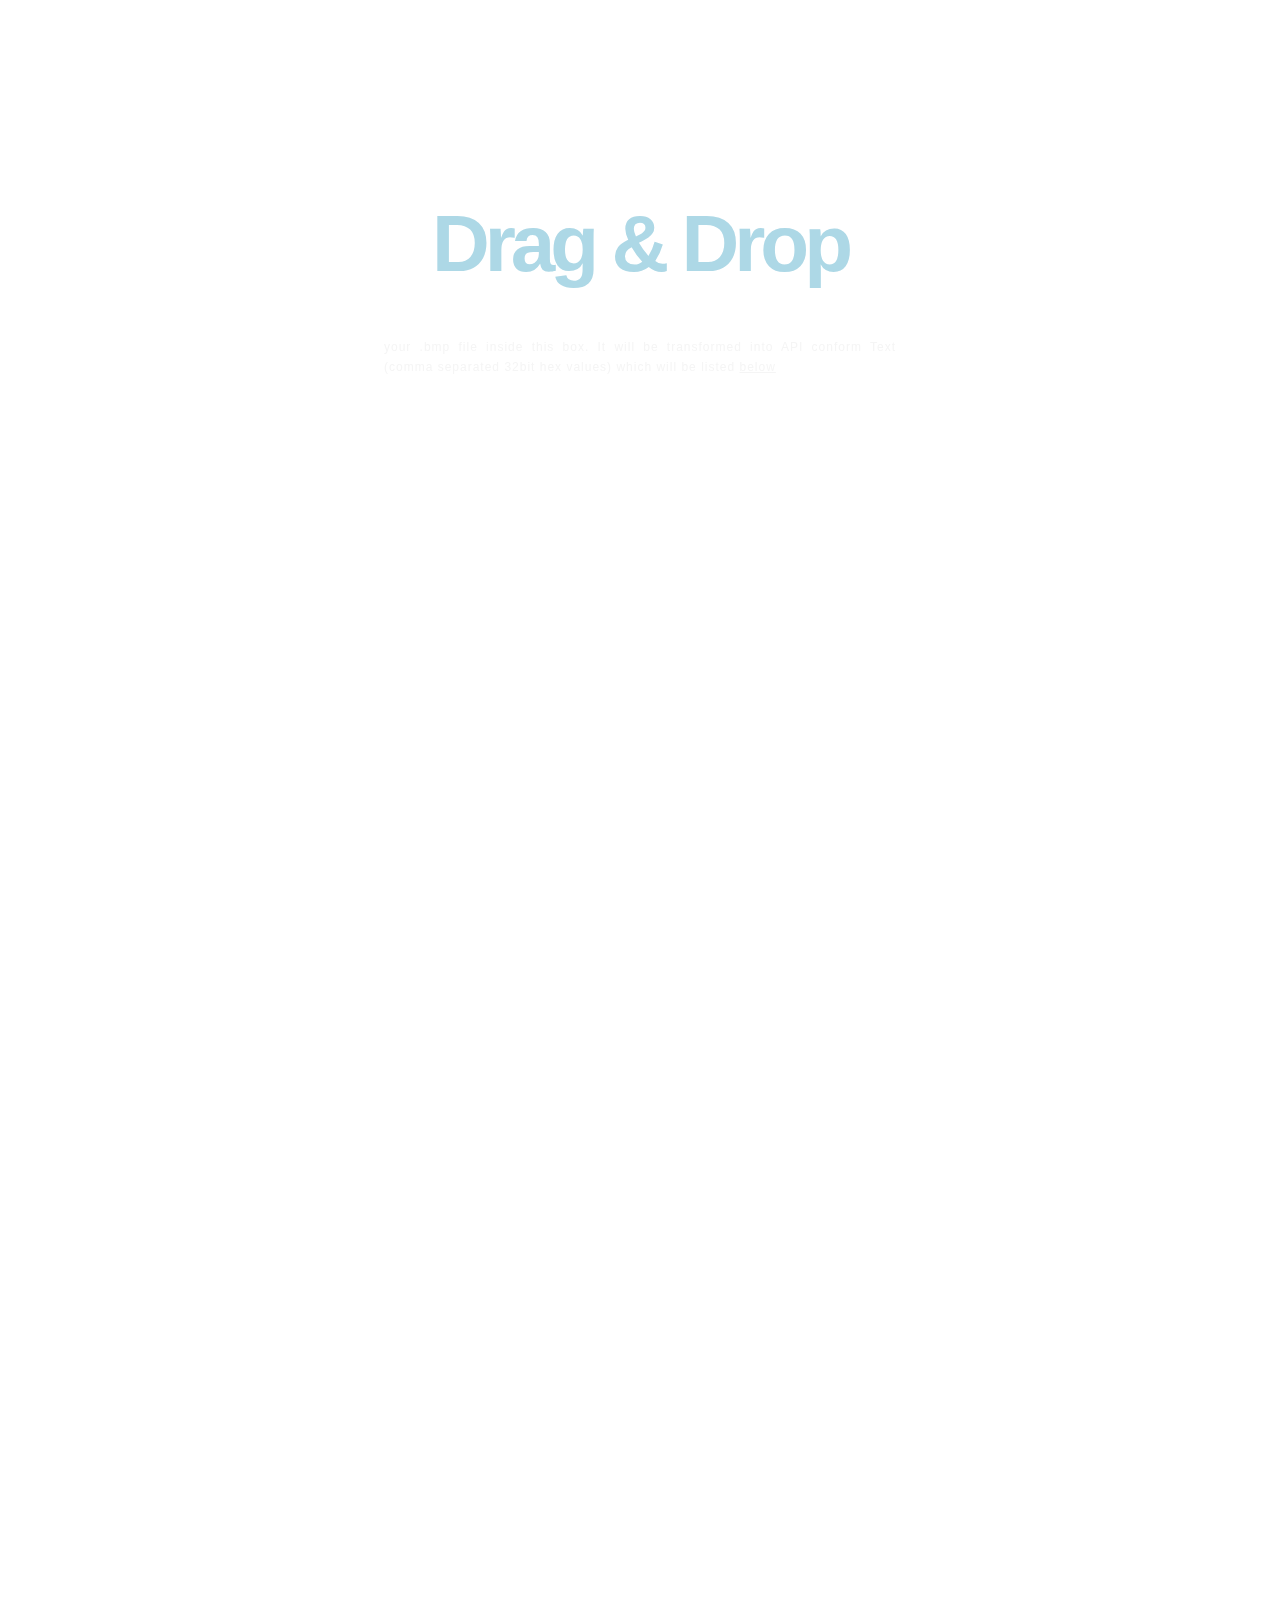
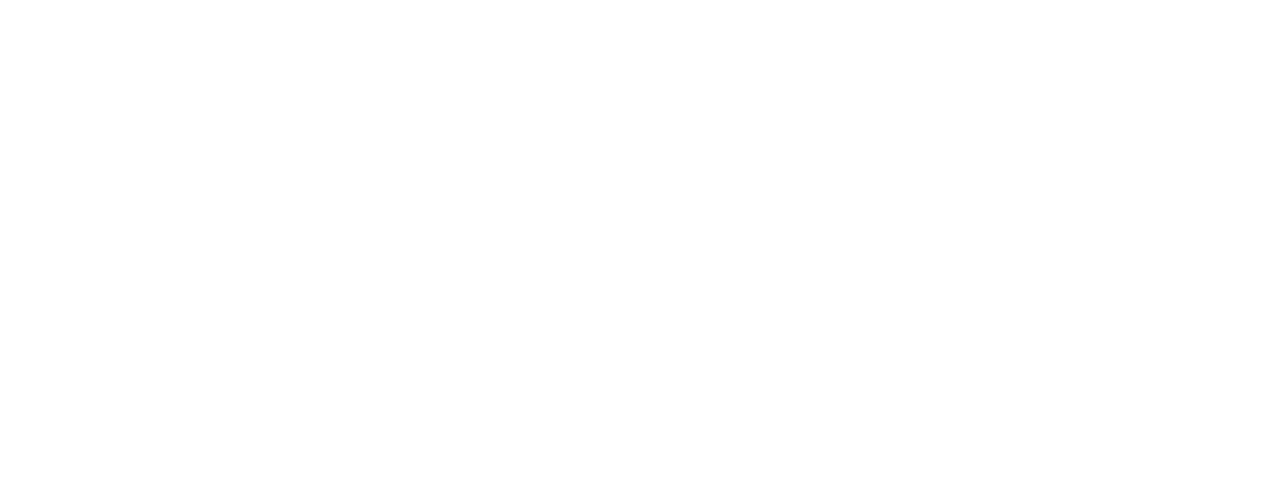
<file: bitmapconverter.html>
<!DOCTYPE html>
<html>
<head>
<style>

header {
    position: relative;
    min-height: 120vh;
    width: 100%;
    transform-style: inherit;
    z-index: -1;
    scroll-behavior: smooth;
}   
header::before{
	width: 99.5%;
    content: '';
    position: absolute;
    top: 0; left: 0; right: 0; bottom: 0;
    display: block;
    text-align: left;
    font-weight: bold;
    border-style:solid;
    border-color: black;
    border-radius: 0%;
    background: url("https://imgur.com/s2wMPCC.png") top center;
    background-size: cover;
    transform: translateZ(-1px) scale(2.1);
    min-height: 100%;
    z-index: -2;
    /* scroll-behavior: smooth; */
    /* height: 320px; */
}

h1 { 
    color:lightblue;
    font-family: 'Helvetica Neue', sans-serif;
    font-size: 80px;
    padding-top: 150px;
    font-weight: bold;
    letter-spacing: -5px;
    line-height: 1; 
    text-align: center; 
}
h2 {
    color: whitesmoke;
    font-family: 'Open Sans', sans-serif;
    font-size: 12px;
    font-weight: 300;
    line-height: 20px;
    letter-spacing: 1px;
    /* margin: 0 0 10; */
    text-align: justify; 
    /* width: 50%; */
    padding-left: 30%;
    padding-right: 30%;
}
p { 
    color: #685206;
    font-family: 'Helvetica Neue', sans-serif;
    font-size: 12px;
    line-height: 24px;
    margin: 15px 15px 24px;
    text-align: center;
    text-justify: inter-word; 
}
ul {
    list-style-type: none;
}

html {
  overflow: hidden;
  height: 100%;
}

body {
  overflow-x: hidden;
  overflow-y: scroll;
  height: 100%;
  perspective: 1px;
  transform-style: preserve-3d;
}

section {
  position: relative;
  padding-top: 30px;
  padding-bottom: 30px;
  min-height: 100vh;
  width: 100%;
  position: relative;
  transform-style: inherit;
}

.section1 {
  background: #fafafa;
  box-shadow: 0 0 20px #333;
  z-index: 1;
}

.flex-container {
    width:100%;
    padding: 0px 0px;
    margin: 0px;
    list-style: none;
    display: -webkit-box;
    display: -moz-box;
    display: -ms-flexbox;
    display: -webkit-flex;
    display: flex;
    -webkit-flex-flow: row wrap;
    justify-content: space-around;
}

.flex-item {
    background:#2D395C;
    padding: 5px;
    max-width: 90%;
    max-height: 5%;
    display: block;
    margin-bottom: 40px;
    margin-top: 10px;
    line-height: 20px;
    color:lightgoldenrodyellow;
    font-weight: bold;
    font-size: 9pt;
    text-align: left;
    /* align-items: flex-start; */
    overflow: auto;
    word-wrap: break-word;
}

</style>
<title>bmp_convert</title>
</head>

<body style="margin-top: 0px; margin-bottom: 0px; margin-right: 0px; margin-left: 0px; ">
    <ul class="flex-container" id="ulist"></ul>
    <header id="drop_zone">
        <h1>Drag & Drop</h1>
        <h2>your .bmp file inside this box. It will be transformed into API conform Text (comma separated 32bit hex values) which will be listed <u>below</u></h2>
        
        
        <!-- <p>Lorem ipsum dolor sit amet, consetetur sadipscing elitr, sed diam nonumy eirmod tempor invidunt ut labore et dolore magna aliquyam erat, sed diam voluptua. At vero eos et accusam et justo duo dolores et ea rebum. Stet clita kasd gubergren, no sea takimata sanctus est Lorem ipsum dolor sit amet. Lorem ipsum dolor sit amet, consetetur sadipscing elitr, sed diam nonumy eirmod tempor invidunt ut labore et dolore magna aliquyam erat, sed diam voluptua. At vero eos et accusam et justo duo dolores et ea rebum. Stet clita kasd gubergren, no sea takimata sanctus est Lorem ipsum dolor sit amet.</p> -->
    </header>
    <section class="section1">
        <output id="list"></output>
    </section>
    
 
 

<script>

    

    function handleFileSelect(evt) {
        evt.stopPropagation();
        evt.preventDefault();
    
        var files = evt.dataTransfer.files; // FileList object.
    
        // files is a FileList of File objects. List some properties.
        var output = [];
        for (var i = 0, f; f = files[i]; i++) {
            output.push('<li><strong>', escape(f.name), '</strong> (', f.type || 'n/a', ') - ',
                      f.size, ' bytes</li>');                
            output.push('<li class="flex-item" id="inputtel"></li>');
            output.push(handleFiles(f)); 

            // output.push('asdf');      

        }
        document.getElementById('list').innerHTML = '<ul>' + output.join('') + '</ul>';
        for (var i = 0, f; f = files[i]; i++) {
            

            // output.push('asdf');      

        }
    }
    
    function handleDragOver(evt) {
        evt.stopPropagation();
        evt.preventDefault();
        evt.dataTransfer.dropEffect = 'copy'; // Explicitly show this is a copy.
    }
    
      //Setup the dnd listeners
    var dropZone = document.getElementById('drop_zone');
    dropZone.addEventListener('dragover', handleDragOver, false);
    dropZone.addEventListener('drop', handleFileSelect, false);

    // var inputElement = document.getElementById("input");
    var size = 0;
    // inputElement.addEventListener("change",handleFiles, false);

    function handleFiles(e) {
      //  var file = e.target.files[0];
        var reader = new FileReader();
        // reader.addEventListener("load", processimage, false);
        reader.addEventListener("load", function(event){
           var result = processimage(event);
           console.debug(result.toString());
        }, false);
        reader.readAsArrayBuffer(e);
     
        // return processimage(e);
    }



    function processimage(e) {
        var buffer = e.target.result;
        var bitmap = getBMP(buffer);
        // var pixelabmessung = bitmap.infoheader.biWidth * bitmap.infoheader.biHeight;
        var unit8Array = decodePixelToHEX(bitmap);
        
        // console.debug(unit8Array);
        return decodePixelToHEX;
    }

    function getBMP(buffer) {
        var datav = new DataView(buffer);
        var bitmap = {};

        bitmap.fileheader = {};
        bitmap.fileheader.bfType = datav.getUint16(0, true);
        bitmap.fileheader.bfSize = datav.getUint32(2, true);
        bitmap.fileheader.bfReserved1 = datav.getUint16(6, true);
        bitmap.fileheader.bfReserved2 = datav.getUint16(8, true);
        bitmap.fileheader.bfOffBits = datav.getUint32(10, true);

        bitmap.infoheader = {};
        bitmap.infoheader.biSize = datav.getUint32(14, true);
        bitmap.infoheader.biWidth = datav.getUint32(18, true);
        bitmap.infoheader.biHeight = datav.getUint32(22, true);
        bitmap.infoheader.biPlanes = datav.getUint16(26, true);
        bitmap.infoheader.biBitCount = datav.getUint16(28, true);
        bitmap.infoheader.biCompression = datav.getUint32(30, true);
        bitmap.infoheader.biSizeImage = datav.getUint32(34, true);
        bitmap.infoheader.biXPelsPerMeter = datav.getUint32(38, true);
        bitmap.infoheader.biYPelsPerMeter = datav.getUint32(42, true);
        bitmap.infoheader.biClrUsed = datav.getUint32(46, true);
        bitmap.infoheader.biClrImportant = datav.getUint32(50, true);

        var start = bitmap.fileheader.bfOffBits;  
        
        bitmap.stride = Math.floor((bitmap.infoheader.biBitCount *bitmap.infoheader.biWidth + 31) / 32) * 4;
        bitmap.pixels = new Uint8Array(buffer, start);
        // console.debug(bitmap.pixels);
        size  = Math.round((bitmap.pixels.length - 1)/4);
        console.debug("size:" + size);
        return bitmap;
    }

    function rgbToHex(r, g, b) {
        return  ((1 << 24) + (r << 16) + (g << 8) + b).toString(16).slice(1);
    }

    //https://stackoverflow.com/questions/5623838/rgb-to-hex-and-hex-to-rgb
    function hexToRgb(hex) {
        // Expand shorthand form (e.g. "03F") to full form (e.g. "0033FF")
        var shorthandRegex = /^#?([a-f\d])([a-f\d])([a-f\d])$/i;
        hex = hex.replace(shorthandRegex, function(m, r, g, b) {
        return r + r + g + g + b + b;
        });
    }

    function decodePixelToHEX(bitmap) {
        let hexcolor = "";
        // hexcolor += "[";
        for (var i = 0; i <= size*4-4; i+=4) { 
            let b = bitmap.pixels[i];  //b
            let g = bitmap.pixels[i+1]; //r
            let r = bitmap.pixels[i+2]; //g
            // let rgb = rgbToHex(r,g,b);

            hexcolor += rgbToHex(r,g,b);
            
            if(i < size*4-4) {
                hexcolor += ",";
            }
        }
        // hexcolor += "]";
        var node = document.createElement("span");
        var textnode = document.createTextNode(hexcolor);
        node.appendChild(textnode);
        document.getElementById("inputtel").appendChild(node);
        return hexcolor;
    }
</script>
</body>
</html>
</file>
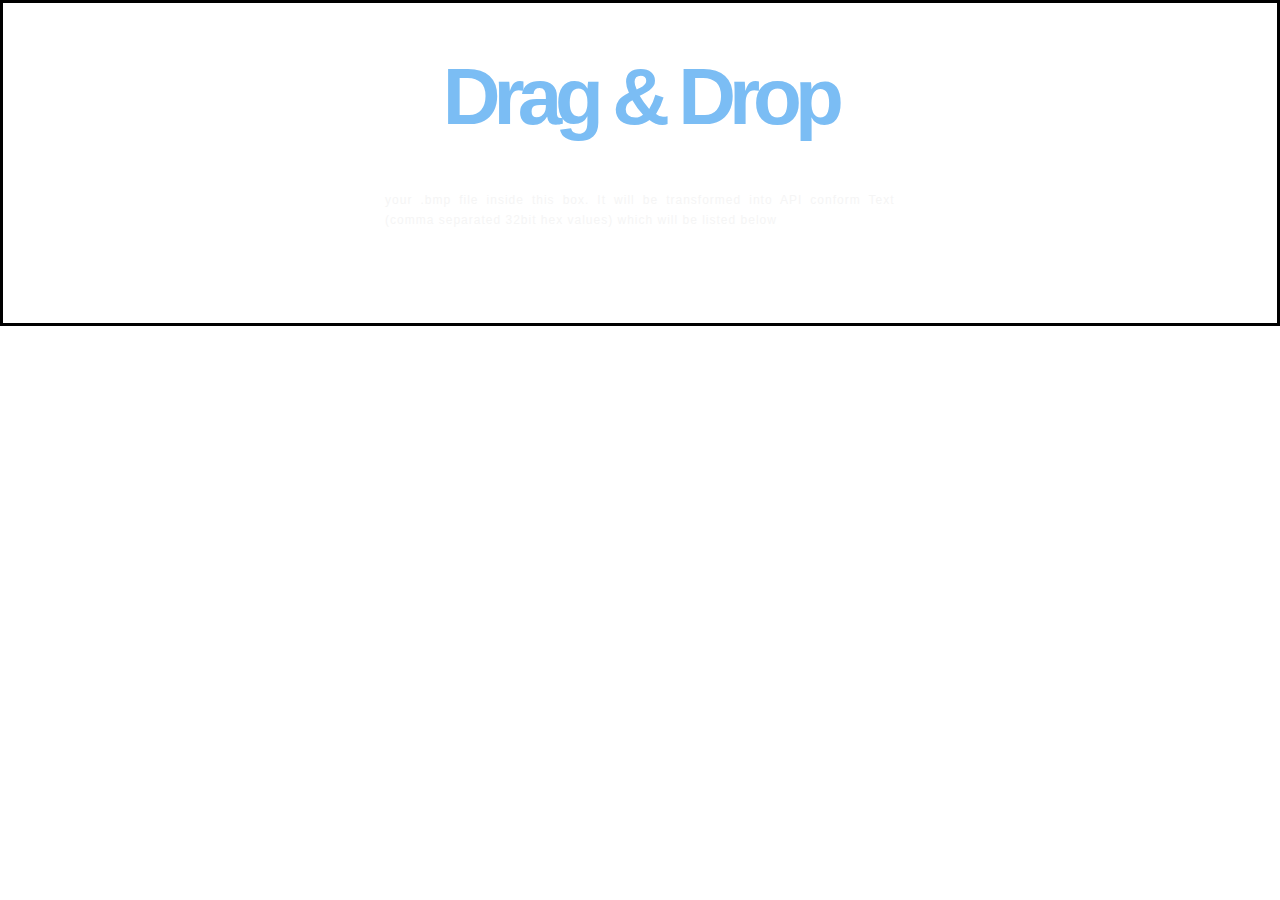
<file: test/bmpconverter.html>
<!DOCTYPE html>
<html>
<head>
<style>
#drop_zone{
	width: 99.5%;
    /* height: 100%; */
    /* background-color:#19191c; */
    color:coral;
    /* padding: 0px 0%; */
    text-align: left;
    font-weight: bold;
    border-style:solid;
    border-color: black;
    border-radius: 0%;
    background: url("https://imgur.com/s2wMPCC.png");
    height: 320px;
    /* background-image: */
    /* background-attachment: fixed;
    background-position: center;
    background: no-repeat;
    background-size: cover; */
    



}

h1 { 
    color:#7bbdf4;
    font-family: 'Helvetica Neue', sans-serif;
    font-size: 80px;
    font-weight: bold;
    letter-spacing: -7px;
    line-height: 1; 
    text-align: center; 
}
h2 {
    color: whitesmoke;
    font-family: 'Open Sans', sans-serif;
    font-size: 12px;
    font-weight: 300;
    line-height: 20px;
    letter-spacing: 1px;
    /* margin: 0 0 10; */
    text-align: justify; 
    /* width: 50%; */
    padding-left: 30%;
    padding-right: 30%;
}
p { 
    color: #685206;
    font-family: 'Helvetica Neue', sans-serif;
    font-size: 12px;
    line-height: 24px;
    margin: 15 15 24px;
    text-align: center;
    text-justify: inter-word; 
}
ul {
    list-style-type: none;
}

.flex-container {
    width:100%;
    padding: 0px 0px;
    margin: 0px;
    list-style: none;
    display: -webkit-box;
    display: -moz-box;
    display: -ms-flexbox;
    display: -webkit-flex;
    display: flex;
    -webkit-flex-flow: row wrap;
    justify-content: space-around;
}

.flex-item {
    background:#27272c;
    padding: 5px;
    max-width: 90%;
    max-height: 5%;
    display: block;
    margin-bottom: 40px;
    margin-top: 10px;
    line-height: 20px;
    color:lightgoldenrodyellow;
    font-weight: bold;
    font-size: 9pt;
    text-align: left;
    /* align-items: flex-start; */
    overflow: auto;
    word-wrap: break-word;
}

</style>
</head>
<body style="margin-top: 0px; margin-bottom: 0px; margin-right: 0px; margin-left: 0px; ">
    <ul class="flex-container" id="ulist"></ul>
    <div id="drop_zone">
        <h1>Drag & Drop</h1>
        <h2>your .bmp file inside this box. It will be transformed into API conform Text (comma separated 32bit hex values) which will be listed below</h2>
        
        
        <!-- <p>Lorem ipsum dolor sit amet, consetetur sadipscing elitr, sed diam nonumy eirmod tempor invidunt ut labore et dolore magna aliquyam erat, sed diam voluptua. At vero eos et accusam et justo duo dolores et ea rebum. Stet clita kasd gubergren, no sea takimata sanctus est Lorem ipsum dolor sit amet. Lorem ipsum dolor sit amet, consetetur sadipscing elitr, sed diam nonumy eirmod tempor invidunt ut labore et dolore magna aliquyam erat, sed diam voluptua. At vero eos et accusam et justo duo dolores et ea rebum. Stet clita kasd gubergren, no sea takimata sanctus est Lorem ipsum dolor sit amet.</p> -->
    </div>
    <output id="list"></output>
    
        <!-- <li class="flex-item">1</li>
        <li class="flex-item">2</li>
        <li class="flex-item">3</li>
        <li class="flex-item">4</li>
        <li class="flex-item">5</li>
        <li class="flex-item">6</li> -->
    </ul>

<script>

    

    function handleFileSelect(evt) {
        evt.stopPropagation();
        evt.preventDefault();
    
        var files = evt.dataTransfer.files; // FileList object.
    
        // files is a FileList of File objects. List some properties.
        var output = [];
        for (var i = 0, f; f = files[i]; i++) {
            output.push('<li><strong>', escape(f.name), '</strong> (', f.type || 'n/a', ') - ',
                      f.size, ' bytes</li>');                
            output.push('<li class="flex-item" id="inputtel"></li>');
            output.push(handleFiles(f)); 

            // output.push('asdf');      

        }
        document.getElementById('list').innerHTML = '<ul>' + output.join('') + '</ul>';
        for (var i = 0, f; f = files[i]; i++) {
            

            // output.push('asdf');      

        }
    }
    
    function handleDragOver(evt) {
        evt.stopPropagation();
        evt.preventDefault();
        evt.dataTransfer.dropEffect = 'copy'; // Explicitly show this is a copy.
    }
    
      //Setup the dnd listeners
    var dropZone = document.getElementById('drop_zone');
    dropZone.addEventListener('dragover', handleDragOver, false);
    dropZone.addEventListener('drop', handleFileSelect, false);

    // var inputElement = document.getElementById("input");
    var size = 0;
    // inputElement.addEventListener("change",handleFiles, false);

    function handleFiles(e) {
      //  var file = e.target.files[0];
        var reader = new FileReader();
        // reader.addEventListener("load", processimage, false);
        reader.addEventListener("load", function(event){
           var result = processimage(event);
           console.debug(result.toString());
        }, false);
        reader.readAsArrayBuffer(e);
     
        // return processimage(e);
    }



    function processimage(e) {
        var buffer = e.target.result;
        var bitmap = getBMP(buffer);
        // var pixelabmessung = bitmap.infoheader.biWidth * bitmap.infoheader.biHeight;
        var unit8Array = decodePixelToHEX(bitmap);
        
        // console.debug(unit8Array);
        return decodePixelToHEX;
    }

    function getBMP(buffer) {
        var datav = new DataView(buffer);
        var bitmap = {};

        bitmap.fileheader = {};
        bitmap.fileheader.bfType = datav.getUint16(0, true);
        bitmap.fileheader.bfSize = datav.getUint32(2, true);
        bitmap.fileheader.bfReserved1 = datav.getUint16(6, true);
        bitmap.fileheader.bfReserved2 = datav.getUint16(8, true);
        bitmap.fileheader.bfOffBits = datav.getUint32(10, true);

        bitmap.infoheader = {};
        bitmap.infoheader.biSize = datav.getUint32(14, true);
        bitmap.infoheader.biWidth = datav.getUint32(18, true);
        bitmap.infoheader.biHeight = datav.getUint32(22, true);
        bitmap.infoheader.biPlanes = datav.getUint16(26, true);
        bitmap.infoheader.biBitCount = datav.getUint16(28, true);
        bitmap.infoheader.biCompression = datav.getUint32(30, true);
        bitmap.infoheader.biSizeImage = datav.getUint32(34, true);
        bitmap.infoheader.biXPelsPerMeter = datav.getUint32(38, true);
        bitmap.infoheader.biYPelsPerMeter = datav.getUint32(42, true);
        bitmap.infoheader.biClrUsed = datav.getUint32(46, true);
        bitmap.infoheader.biClrImportant = datav.getUint32(50, true);

        var start = bitmap.fileheader.bfOffBits;  
        
        bitmap.stride = Math.floor((bitmap.infoheader.biBitCount *bitmap.infoheader.biWidth + 31) / 32) * 4;
        bitmap.pixels = new Uint8Array(buffer, start);
        // console.debug(bitmap.pixels);
        size  = Math.round((bitmap.pixels.length - 1)/4);
        console.debug("size:" + size);
        return bitmap;
    }

    function rgbToHex(r, g, b) {
        return  ((1 << 24) + (r << 16) + (g << 8) + b).toString(16).slice(1);
    }

    //https://stackoverflow.com/questions/5623838/rgb-to-hex-and-hex-to-rgb
    function hexToRgb(hex) {
        // Expand shorthand form (e.g. "03F") to full form (e.g. "0033FF")
        var shorthandRegex = /^#?([a-f\d])([a-f\d])([a-f\d])$/i;
        hex = hex.replace(shorthandRegex, function(m, r, g, b) {
        return r + r + g + g + b + b;
        });
    }

    function decodePixelToHEX(bitmap) {
        let hexcolor = "";
        // hexcolor += "[";
        for (var i = 0; i <= size*4-4; i+=4) { 
            let b = bitmap.pixels[i];  //b
            let g = bitmap.pixels[i+1]; //r
            let r = bitmap.pixels[i+2]; //g
            // let rgb = rgbToHex(r,g,b);

            hexcolor += rgbToHex(r,g,b);
            
            if(i < size*4-4) {
                hexcolor += ",";
            }
        }
        // hexcolor += "]";
        var node = document.createElement("span");
        var textnode = document.createTextNode(hexcolor);
        node.appendChild(textnode);
        document.getElementById("inputtel").appendChild(node);
        return hexcolor;
    }
</script>
</body>
</html>
</file>
